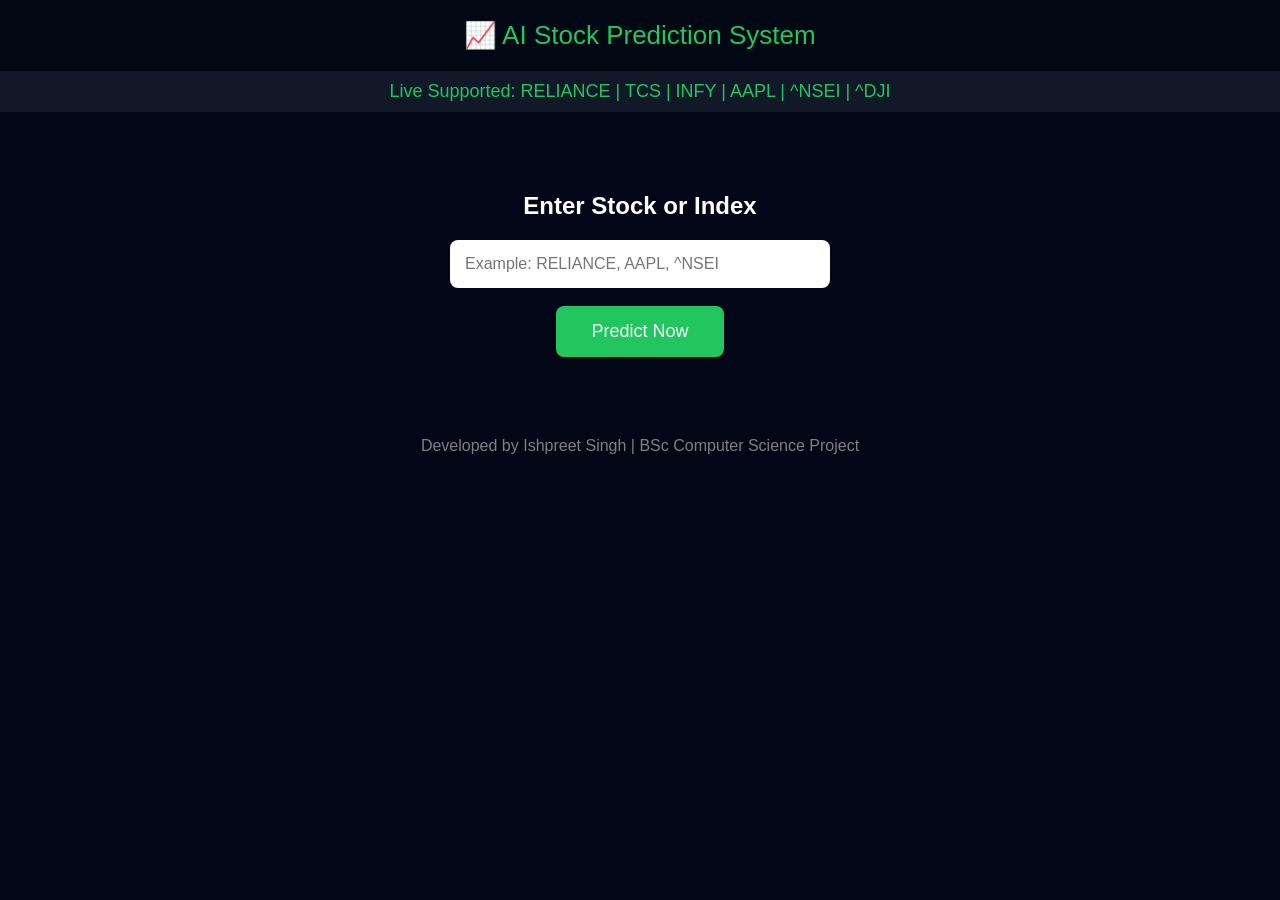
<file: stock_project/templates/index.html>
<!DOCTYPE html>
<html>
<head>
<title>Dashboard</title>
<style>
body{
    margin:0;
    font-family:Arial;
    background:#020617;
    color:white;
    text-align:center;
}
.header{
    background:#000814;
    padding:20px;
    font-size:26px;
    color:#22c55e;
}
.ticker{
    background:#111827;
    padding:10px;
    color:#22c55e;
    font-size:18px;
}
.box{
    margin-top:80px;
}
input{
    padding:15px;
    width:350px;
    border-radius:8px;
    border:none;
    font-size:16px;
}
button{
    padding:15px 35px;
    background:#22c55e;
    color:white;
    border:none;
    border-radius:8px;
    font-size:18px;
    cursor:pointer;
}
.footer{
margin-top:80px;
color:gray;
}
</style>
</head>

<body>

<div class="header">📈 AI Stock Prediction System</div>

<div class="ticker">
Live Supported: RELIANCE | TCS | INFY | AAPL | ^NSEI | ^DJI
</div>

<div class="box">
<h2>Enter Stock or Index</h2>
<form action="/predict" method="post">
<input type="text" name="stock" placeholder="Example: RELIANCE, AAPL, ^NSEI">
<br><br>
<button type="submit">Predict Now</button>
</form>
</div>

<div class="footer">
Developed by Ishpreet Singh | BSc Computer Science Project
</div>

</body>
</html>
</file>
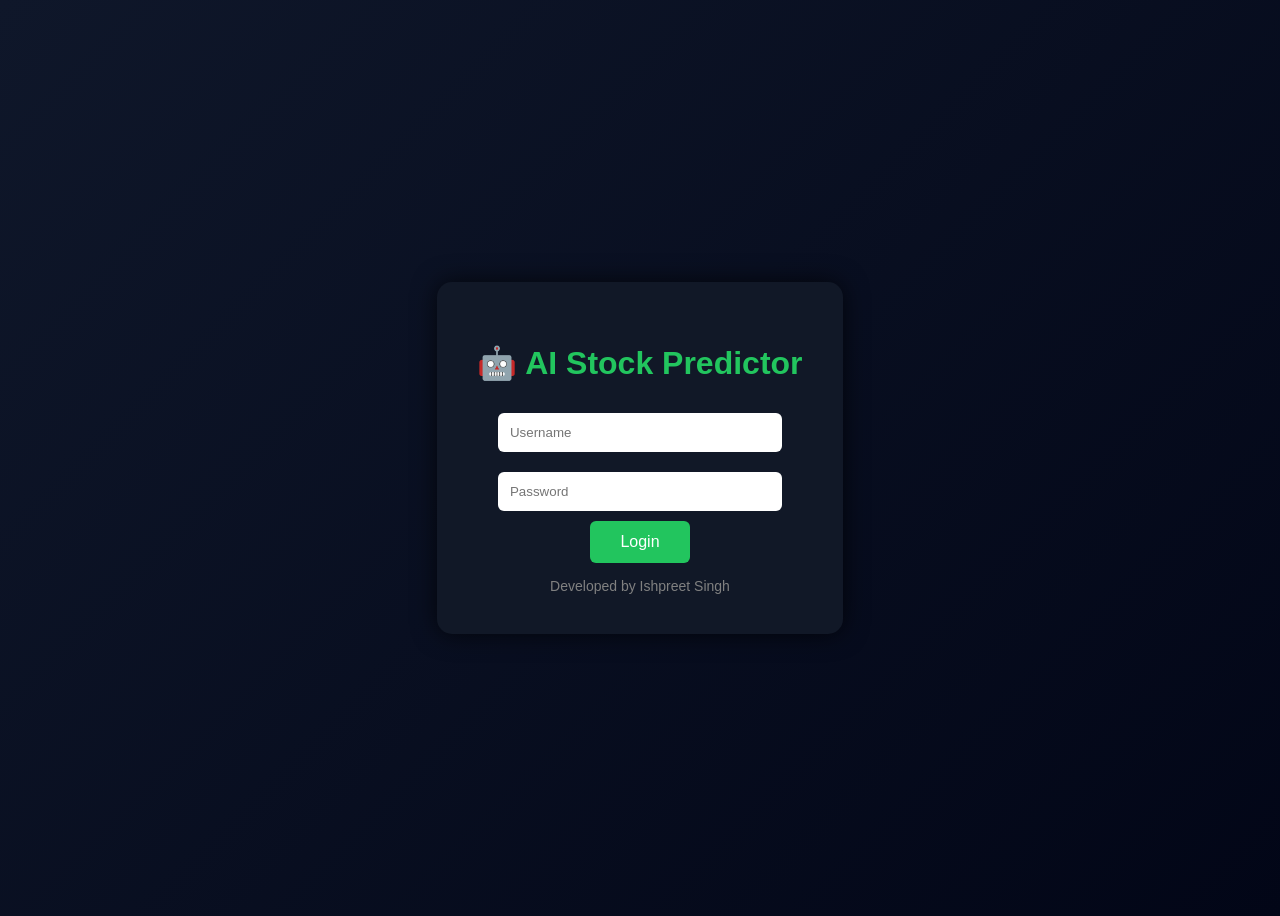
<file: stock_project/templates/login.html>
<!DOCTYPE html>
<html>
<head>
<title>AI Stock Predictor</title>
<style>
body{
    font-family:Arial;
    background:linear-gradient(135deg,#0f172a,#020617);
    height:100vh;
    display:flex;
    justify-content:center;
    align-items:center;
    color:white;
}
.box{
    background:#111827;
    padding:40px;
    border-radius:15px;
    box-shadow:0 0 25px rgba(0,0,0,0.7);
    text-align:center;
}
input{
    padding:12px;
    width:260px;
    margin:10px;
    border-radius:6px;
    border:none;
}
button{
    padding:12px 30px;
    background:#22c55e;
    color:white;
    border:none;
    border-radius:6px;
    font-size:16px;
}
h1{color:#22c55e;}
.footer{
margin-top:15px;
font-size:14px;
color:gray;
}
</style>
</head>

<body>
<div class="box">
<h1>🤖 AI Stock Predictor</h1>
<form action="/home" method="post">
<input type="text" name="username" placeholder="Username"><br>
<input type="password" name="password" placeholder="Password"><br>
<button type="submit">Login</button>
</form>
<div class="footer">Developed by Ishpreet Singh</div>
</div>
</body>
</html>
</file>
